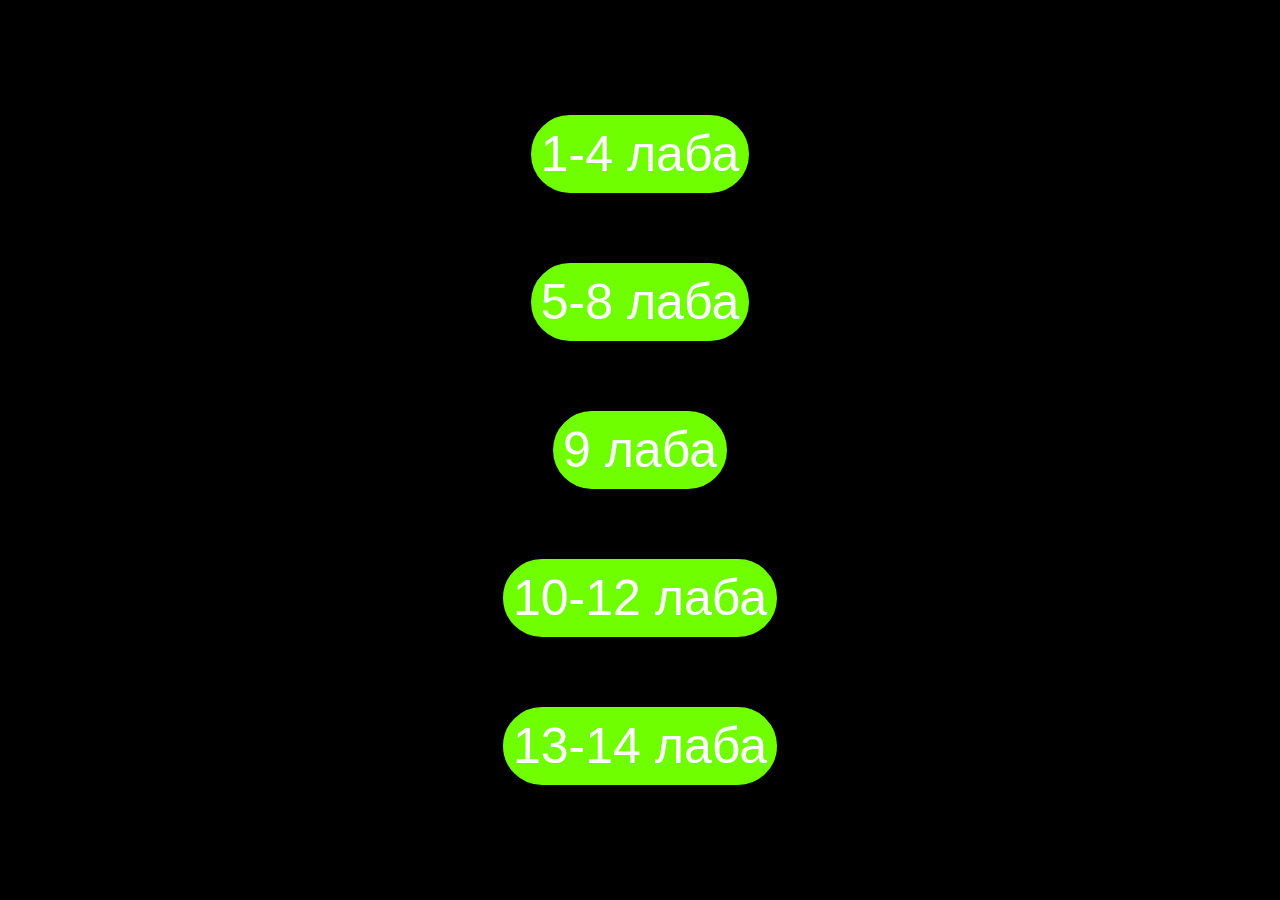
<file: index.html>
<!DOCTYPE html>
<html lang="en">
<head>
    <meta charset="UTF-8">
    <meta name="viewport" content="width=device-width, initial-scale=1.0">
    <link rel="stylesheet" href="style-main.css">
    <title>Общий сайт с лр 1-14</title>
</head>
<body>
    <a href="ЛР1-4/index.html">1-4 лаба</a>
    <a href="5-8grid,flex_HTMLрезиновая/index.html">5-8 лаба</a>
    <a href="9лаба-скрипт/index.html">9 лаба</a>
    <a href="10-12lb/index.html">10-12 лаба</a>
    <a href="13-14лаба/index.html">13-14 лаба</a>
</body>
</html>
</file>
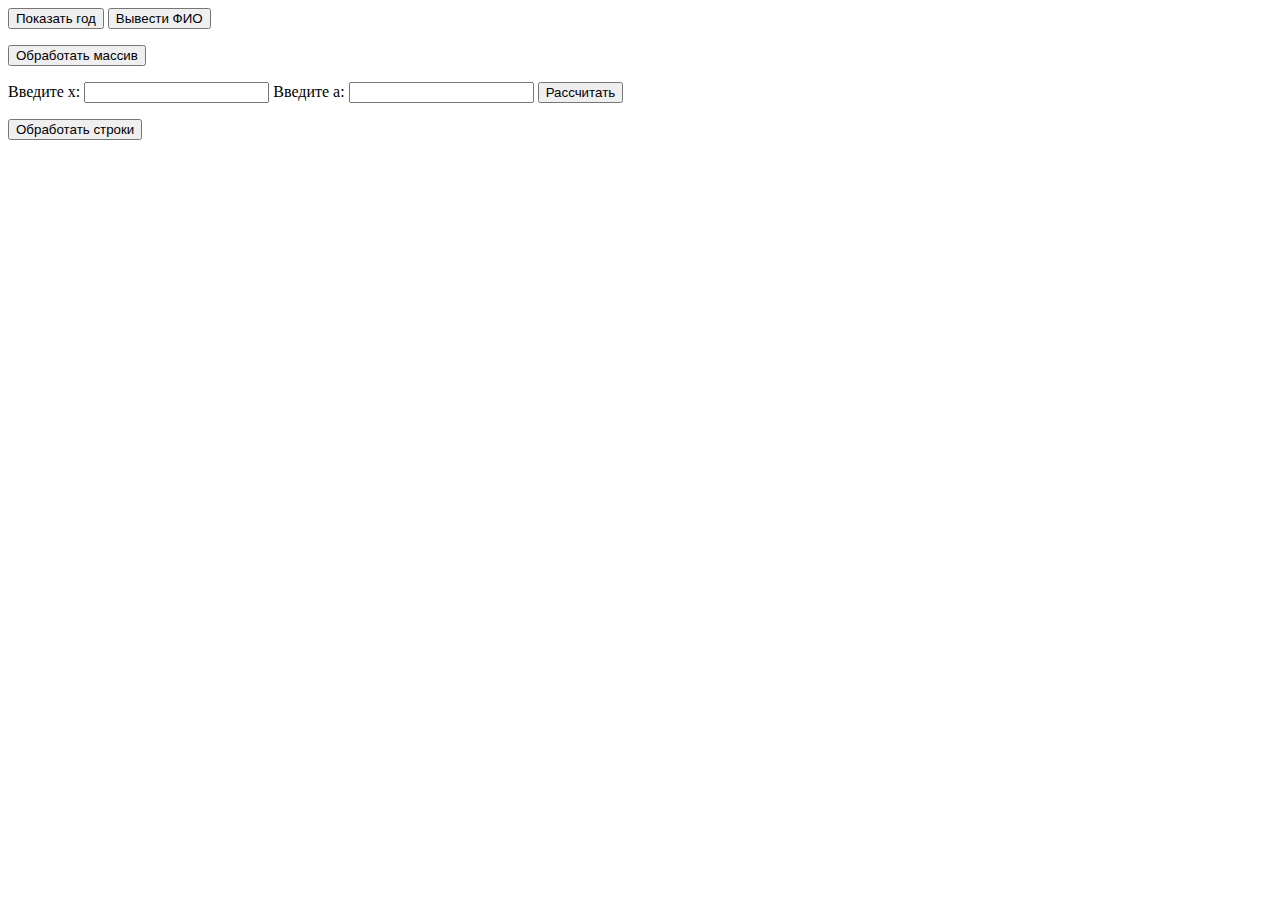
<file: 10-12lb/index.html>
<!DOCTYPE html>
<html lang="en">
<head>
    <meta charset="UTF-8">
    <meta name="viewport" content="width=device-width, initial-scale=1.0">
    <title>Лабораторная работа</title>
    <script>
        // Задание 1
        function showCurrentDate() {
            let date = new Date();
            let day = date.getDate();
            alert("Текущее число месяца: " + day);
        }
    </script>
    <script src="script.js"></script> <!-- Внешний файл для задания 4 -->
</head>
<body>
    <!-- Задание 1 -->
    <button onclick="showCurrentDate()">Показать год</button>
    
    <!-- Задание 2 -->
    <button onclick="showFIO()">Вывести ФИО</button>
    <p id="fioOutput"></p>
    
    <!-- Задание 3 -->
    <button onclick="processArray()">Обработать массив</button>
    <p id="originalArray"></p>
    <p id="modifiedArray"></p>
    <p id="sumEven"></p>
    
    <!-- Задание 4 -->
    <label>Введите x: <input type="number" id="inputX"></label>
    <label>Введите a: <input type="number" id="inputA"></label>
    <button onclick="showCalculation()">Рассчитать</button>
    <p id="mathResult"></p>
    
    <!-- Задание 5 -->
    <button onclick="BEL()">Обработать строки</button>
    <p id="lengthS1"></p>
    <p id="modifiedS1"></p>
    <p id="lengthS2"></p>
    <p id="modifiedS2"></p>
    <p id="isMinskInS1"></p>
    <p id="eighthCharS2"></p>
    <p id="asciiEighthCharS2"></p>
    
    <script>
        // Задание 2: Циклы
        function showFIO() {
            let n = 8; // Базовое значение +5 = 13 раз
            let output = "";
            let i = 0;
            
            do {
                output += "Кухта Дарья Игоревна<br>";
                i++;
            } while(i < n + 5);
            
            document.getElementById("fioOutput").innerHTML = output;
        }
        
        // Задание 3: Работа с массивами
        function processArray() {
            let array = [12, 7, 5, 9, 3, 15];
            let sumEven = array.reduce((sum, num) => num % 2 === 0 ? sum + num : sum, 0);
            
            let sortedArray = [...array].sort((a, b) => b - a);
            
            document.getElementById("originalArray").innerText = "Исходный массив: " + array.join(", ");
            document.getElementById("modifiedArray").innerText = "Отсортированный массив: " + sortedArray.join(", ");
            document.getElementById("sumEven").innerText = "Сумма четных элементов: " + sumEven;
        }
        
        // Задание 5: Работа со строками
        function BEL() {
            let s1 = "Я люблю Беларусь";
            let s2 = "Я учусь в Политехническом колледже";

            // 1. Определение длины строк
            document.getElementById("lengthS1").innerHTML = `Длина строки s1: ${s1.length}`;
            document.getElementById("lengthS2").innerHTML = `Длина строки s2: ${s2.length}`;
            
            // 2. Удаление подстроки "учусь" из s2
            let modifiedS2 = s2.replace("учусь ", "");
            document.getElementById("modifiedS2").innerHTML = `Строка s2 после удаления "учусь": ${modifiedS2}`;
            
            // 3. Замена всех букв "ю" на "*" в s1
            let modifiedS1 = s1.replace(/ю/g, "*");
            document.getElementById("modifiedS1").innerHTML = `Строка s1 после замены "ю" на "*": ${modifiedS1}`;
            
        }
        
        // Функция для вызова расчета из задания 4
        function showCalculation() {
            let x = parseFloat(document.getElementById("inputX").value);
            let a = parseFloat(document.getElementById("inputA").value);
            let result = calculateFormula(x, a);
            
            if (typeof result === "number") {
                document.getElementById("mathResult").innerText = "Результат: " + result.toFixed(4);
            } else {
                document.getElementById("mathResult").innerText = result; // Вывод сообщения об ошибке
            }
        }
    </script>
</body>
</html>
</file>
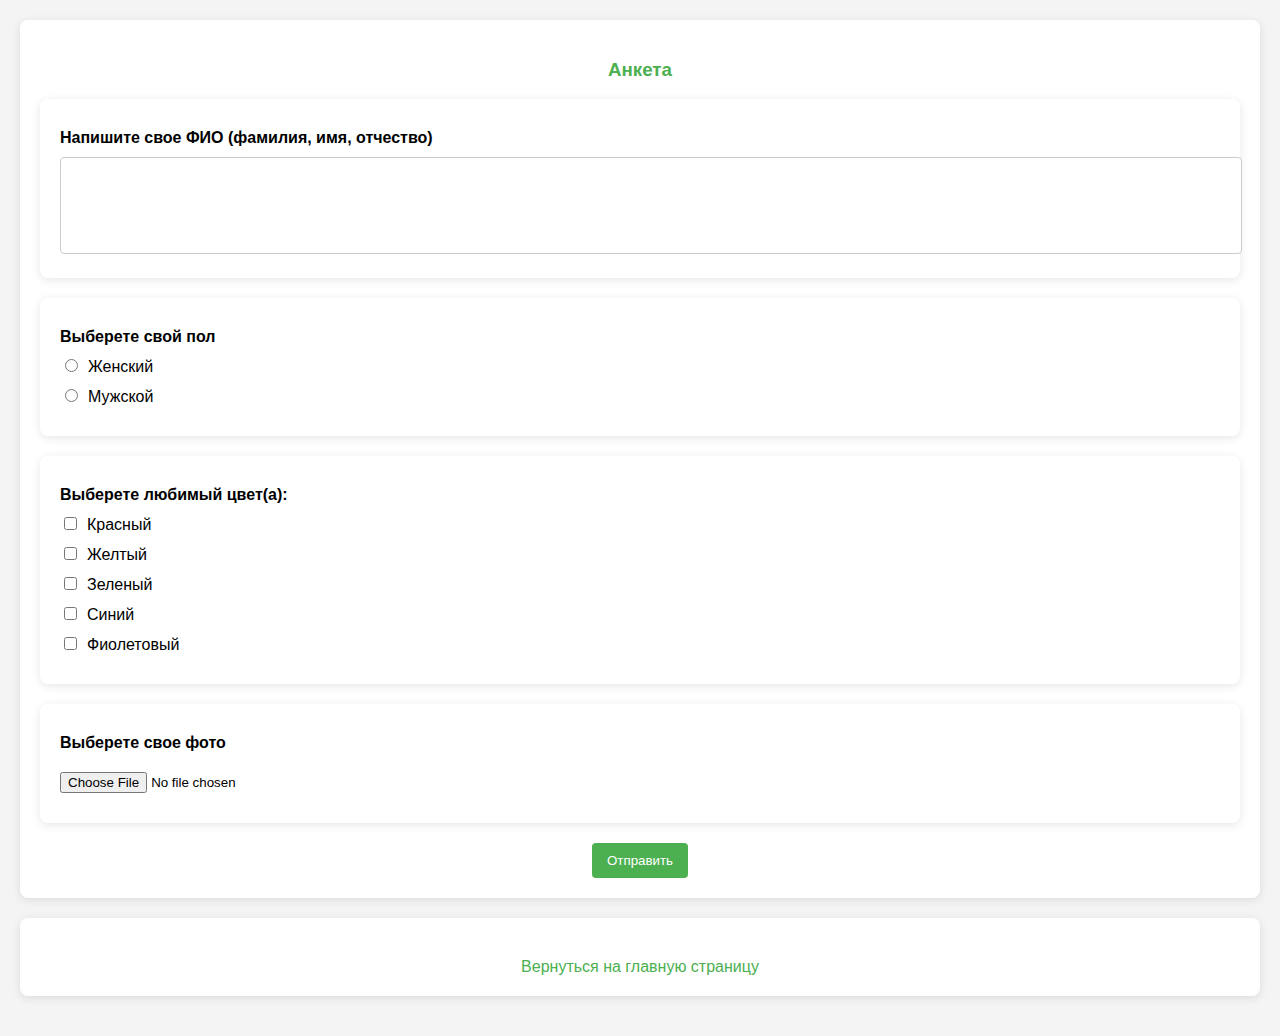
<file: ЛР1-4/index_anketa.html>
<!DOCTYPE html>
<html lang="ru">

<head>
    <meta charset="UTF-8">
    <meta name="viewport" content="width=device-width, initial-scale=1.0">
    <title>Анкета</title>
    <style>
        body {
            font-family: Arial, sans-serif;
            background-color: #f4f4f4;
            margin: 0;
            padding: 20px;
        }

        div {
            background-color: #ffffff;
            border-radius: 8px;
            padding: 20px;
            box-shadow: 0 2px 10px rgba(0, 0, 0, 0.1);
            margin-bottom: 20px;
        }

        h3 {
            color: #4CAF50; /* Зелёный цвет для заголовка */
            text-align: center;
            animation: fadeIn 1s; /* Анимация появления */
        }

        p {
            margin: 10px 0;
        }

        textarea {
            width: 100%;
            resize: none;
            padding: 10px;
            border: 1px solid #ccc;
            border-radius: 4px;
        }

        input[type="radio"], input[type="checkbox"] {
            margin-right: 10px;
        }

        input[type="file"] {
            margin-top: 10px;
        }

        button {
            background-color: #4CAF50; /* Зелёный цвет кнопки */
            color: white;
            border: none;
            padding: 10px 15px;
            border-radius: 4px;
            cursor: pointer;
            display: block;
            margin: 0 auto; /* Центрирование кнопки */
            transition: background-color 0.3s, transform 0.3s; /* Плавный переход */
        }

        button:hover {
            background-color: #45a049; /* Темнее зелёный при наведении */
            transform: scale(1.05); /* Увеличение при наведении */
        }

        a {
            display: block;
            text-align: center;
            margin-top: 20px;
            color: #4CAF50; /* Зелёный цвет ссылки */
            text-decoration: none;
            transition: color 0.3s; /* Плавный переход */
        }

        a:hover {
            text-decoration: underline;
            color: #388E3C; /* Более тёмный зелёный при наведении */
        }

        @keyframes fadeIn {
            from {
                opacity: 0;
            }
            to {
                opacity: 1;
            }
        }
    </style>
</head>

<body>
    <div>
        <h3>Анкета</h3>
        <form action="#" method="post">
            <div>
                <p><b>Напишите свое ФИО (фамилия, имя, отчество)</b></p>
                <textarea cols="15" rows="5"></textarea>
            </div>
            <div>
                <p><b>Выберете свой пол</b></p>
                <p><input type="radio" name="sex">Женский</p>
                <p><input type="radio" name="sex">Мужской</p>
            </div>
            <div>
                <p><b>Выберете любимый цвет(а):</b></p>
                <p><input type="checkbox">Красный</p>
                <p><input type="checkbox">Желтый</p>
                <p><input type="checkbox">Зеленый</p>
                <p><input type="checkbox">Синий</p>
                <p><input type="checkbox">Фиолетовый</p>
            </div>
            <div>
                <p><b>Выберете свое фото</b></p>
                <p><input type="file" name="photo"></p>
            </div>
            <button type="submit">Отправить</button>
        </form>
    </div>
    <div>
        <a href="index.html">Вернуться на главную страницу</a>
    </div>
</body>

</html>
</file>
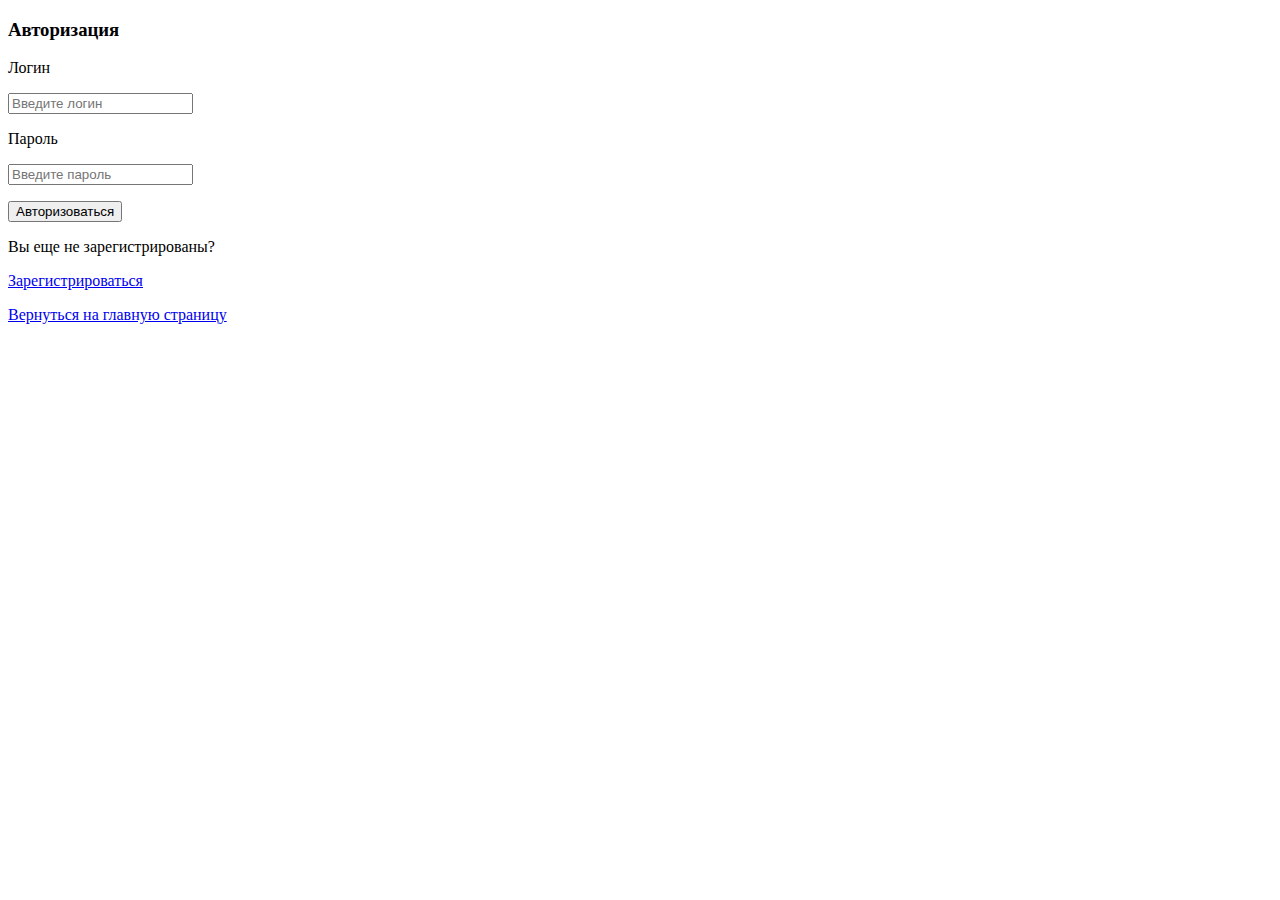
<file: ЛР1-4/index_autorization.html>
<!DOCTYPE html>
<html lang="ru">

<head>
    <meta charset="UTF-8">
    <meta name="viewport" content="width=device-width, initial-scale=1.0">
    <title>Авторизация</title>
</head>

<body>
    <div>
        <h3>Авторизация</h3>
        <form action="#" method="post">
            <div>
                <p>Логин</p>
                <input type="text" placeholder="Введите логин">
            </div>
            <div>
                <p>Пароль</p>
                <p><input type="password" placeholder="Введите пароль"></p>
            </div>
            <button>
                Авторизоваться
            </button>
        </form>
    </div>
    <div>
        <p>Вы еще не зарегистрированы?</p>
        <p><a href="index_registr.html">Зарегистрироваться</a></p>
    </div>
    <div>
        <a href="index.html">Вернуться на главную страницу</a>
    </div>
</body>

</html>
</file>
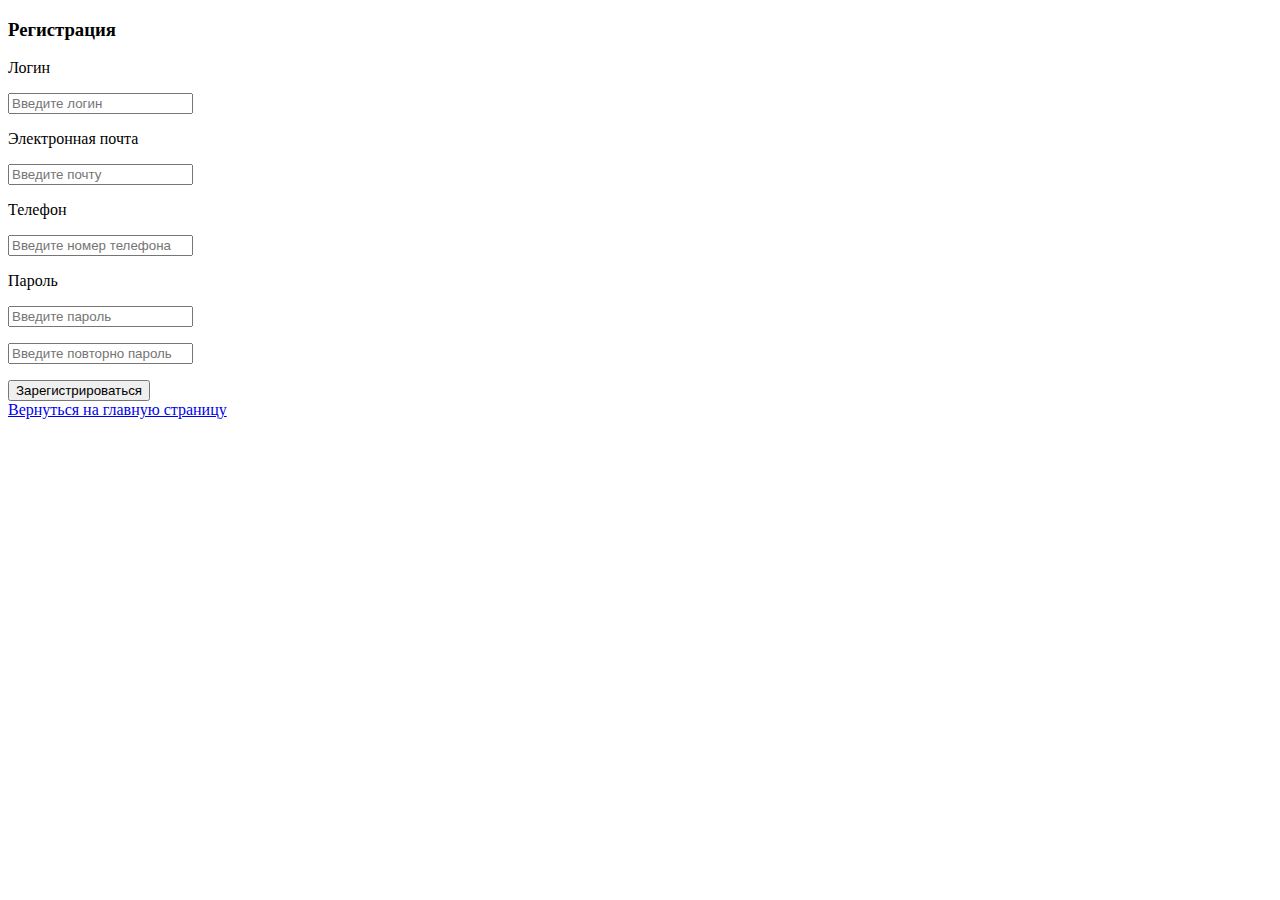
<file: ЛР1-4/index_registr.html>
<!DOCTYPE html>
<html lang="ru">

<head>
    <meta charset="UTF-8">
    <meta name="viewport" content="width=device-width, initial-scale=1.0">
    <title>Регистрация</title>
</head>

<body>
    <div>
        <h3>Регистрация</h3>
        <form action="#" method="post">
            <div>
                <p>Логин</p>
                <input type="text" placeholder="Введите логин">
            </div>
            <div>
                <p>Электронная почта</p>
                <input type="text" placeholder="Введите почту">
            </div>
            <div>
                <p>Телефон</p>
                <input type="tel" placeholder="Введите номер телефона">
            </div>
            <div>
                <p>Пароль</p>
                <p><input type="password" placeholder="Введите пароль"></p>
                <p><input type="password" placeholder="Введите повторно пароль"></p>
            </div>
            <button>
                Зарегистрироваться
            </button>
        </form>
    </div>
    <div>
        <a href="index.html">Вернуться на главную страницу</a>
    </div>
</body>

</html>
</file>
<file: style-main.css>
*{
    margin: 0%;
    padding: 0%;
    box-sizing: border-box;
}

body{
    display: flex;
    align-items: center;
    justify-content: center;
    flex-direction: column;
    background-color: rgb(0, 0, 0);
    height: 100vh;
    gap: 50px;
}

a{
    text-decoration: none;
    font-size: 50px;
    font-family:'Franklin Gothic Medium', 'Arial Narrow', Arial, sans-serif;
    border: 10px solid black;
    border-radius: 50px;
    padding: 10px;
    color: white;
    background-color: rgb(111, 255, 0);
}
</file>
